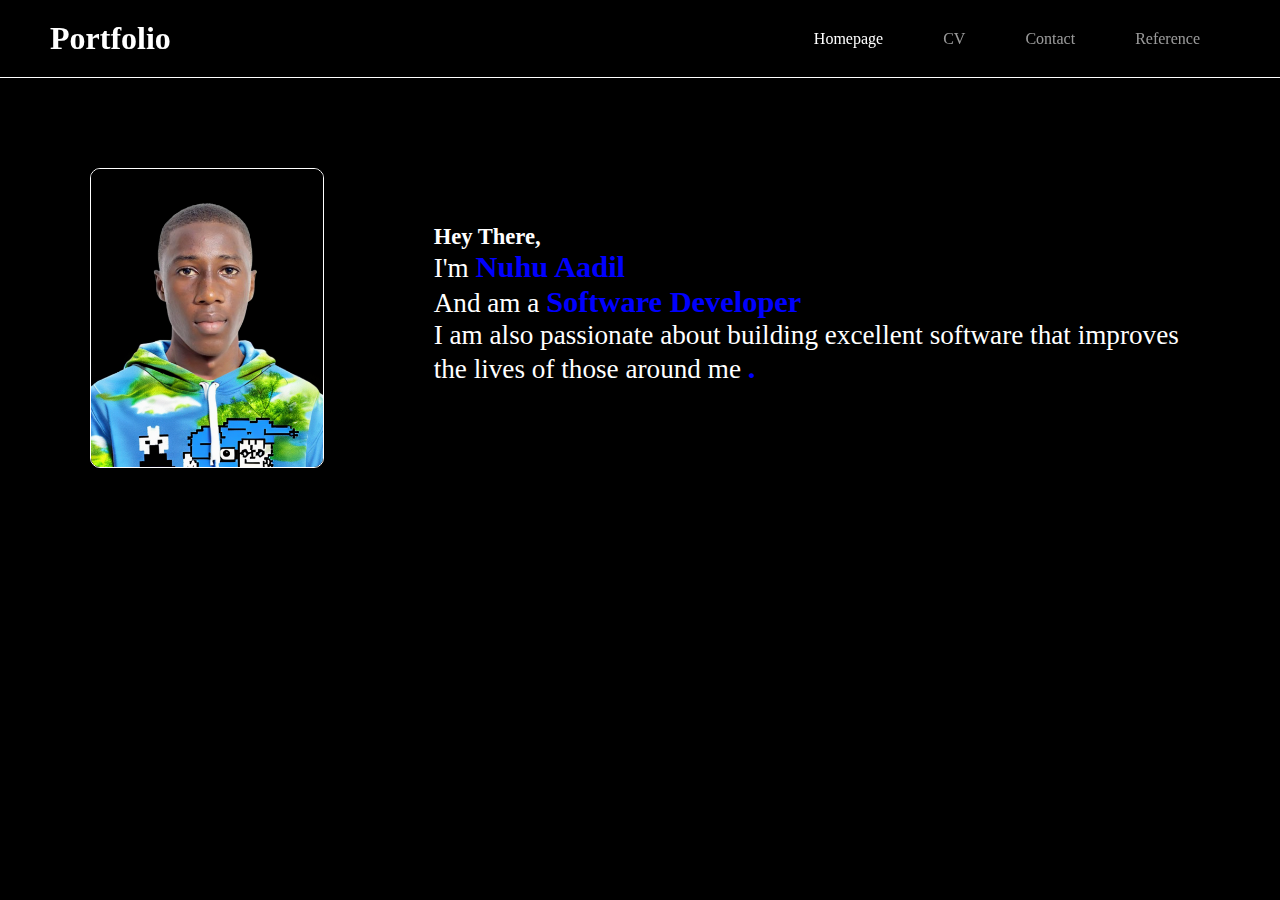
<file: index.html>
<!DOCTYPE html>
<html lang="en">
<head>
    <meta charset="UTF-8">
    <meta name="viewport" content="width=device-width, initial-scale=1.0">
    <title>Homepage</title>
    <link rel="stylesheet" href="/css/Homepage.css">
</head>
<body>
    <nav>
        <div class="logo">Portfolio</div>
        <div class="menu">
            <ul>
                <li><a href="Homepage.html" class="active">Homepage</a></li>
                <li><a href="CV.html">CV</a></li>
                <li><a href="Contact.html">Contact</a></li>
                <li><a href="Reference.html">Reference</a></li>
            </ul>
        </div>
    </nav>
        <div class="section">
            <div class="img">
                <img src="/image/my pic2.png" alt="My picture">
            </div>
            <div class="right_text">
                <h5>Hey There,</h5>
                <div class="subtext">
                    <p>I'm <span>Nuhu Aadil</span></p>
                    <p>And am a <span>Software Developer</span></p>
                    <p>I am also passionate about building excellent software that improves
                        the lives of those around me <span>.</span>
                    </p>
                </div>
            </div>
            </div>
</body>
</html>
</file>
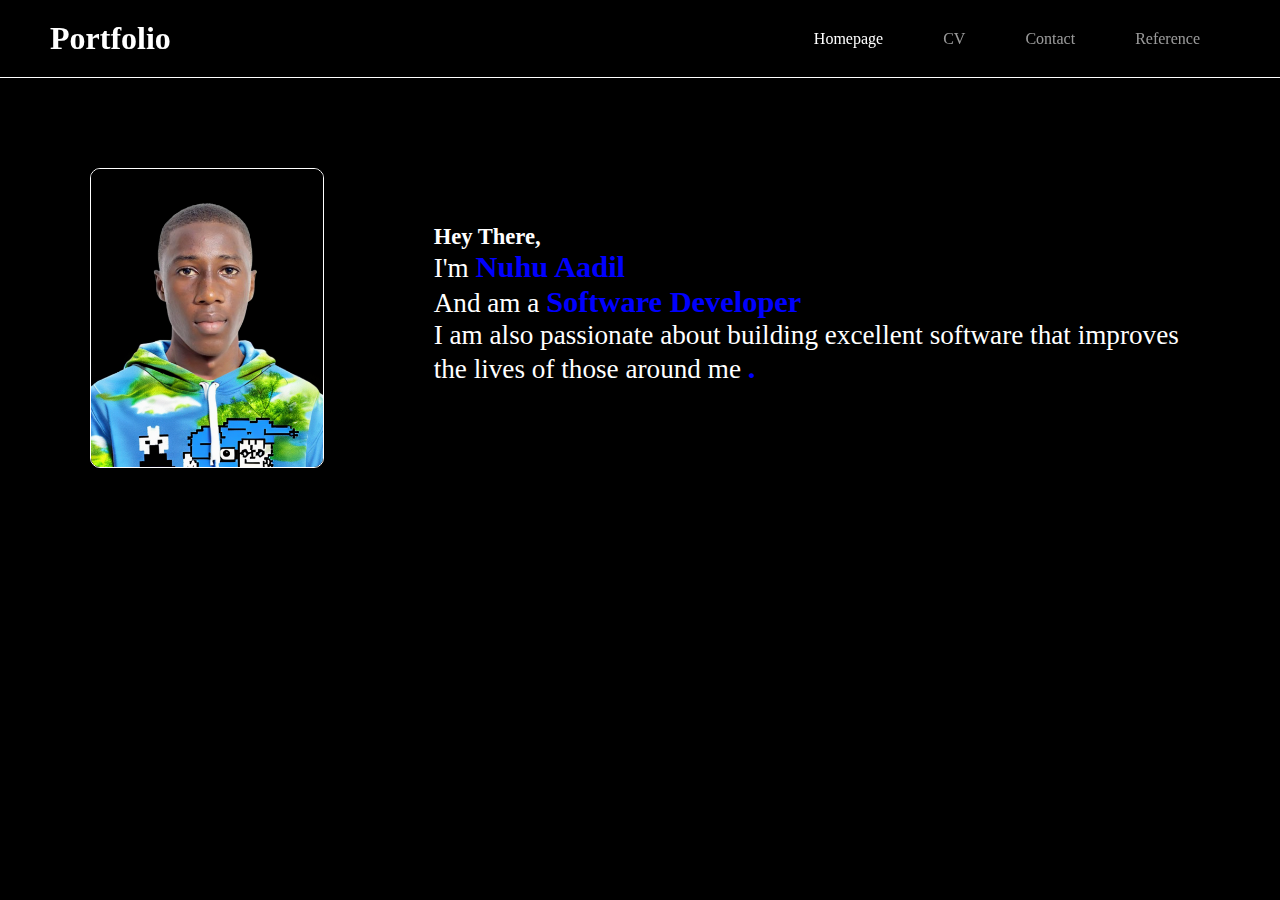
<file: html/index.html>
<!DOCTYPE html>
<html lang="en">
<head>
    <meta charset="UTF-8">
    <meta name="viewport" content="width=device-width, initial-scale=1.0">
    <title>Homepage</title>
    <link rel="stylesheet" href="/css/Homepage.css">
</head>
<body>
    <nav>
        <div class="logo">Portfolio</div>
        <div class="menu">
            <ul>
                <li><a href="Homepage.html" class="active">Homepage</a></li>
                <li><a href="CV.html">CV</a></li>
                <li><a href="Contact.html">Contact</a></li>
                <li><a href="Reference.html">Reference</a></li>
            </ul>
        </div>
    </nav>
        <div class="section">
            <div class="img">
                <img src="/image/my pic2.png" alt="My picture">
            </div>
            <div class="right_text">
                <h5>Hey There,</h5>
                <div class="subtext">
                    <p>I'm <span>Nuhu Aadil</span></p>
                    <p>And am a <span>Software Developer</span></p>
                    <p>I am also passionate about building excellent software that improves
                        the lives of those around me <span>.</span>
                    </p>
                </div>
            </div>
            </div>
</body>
</html>
</file>
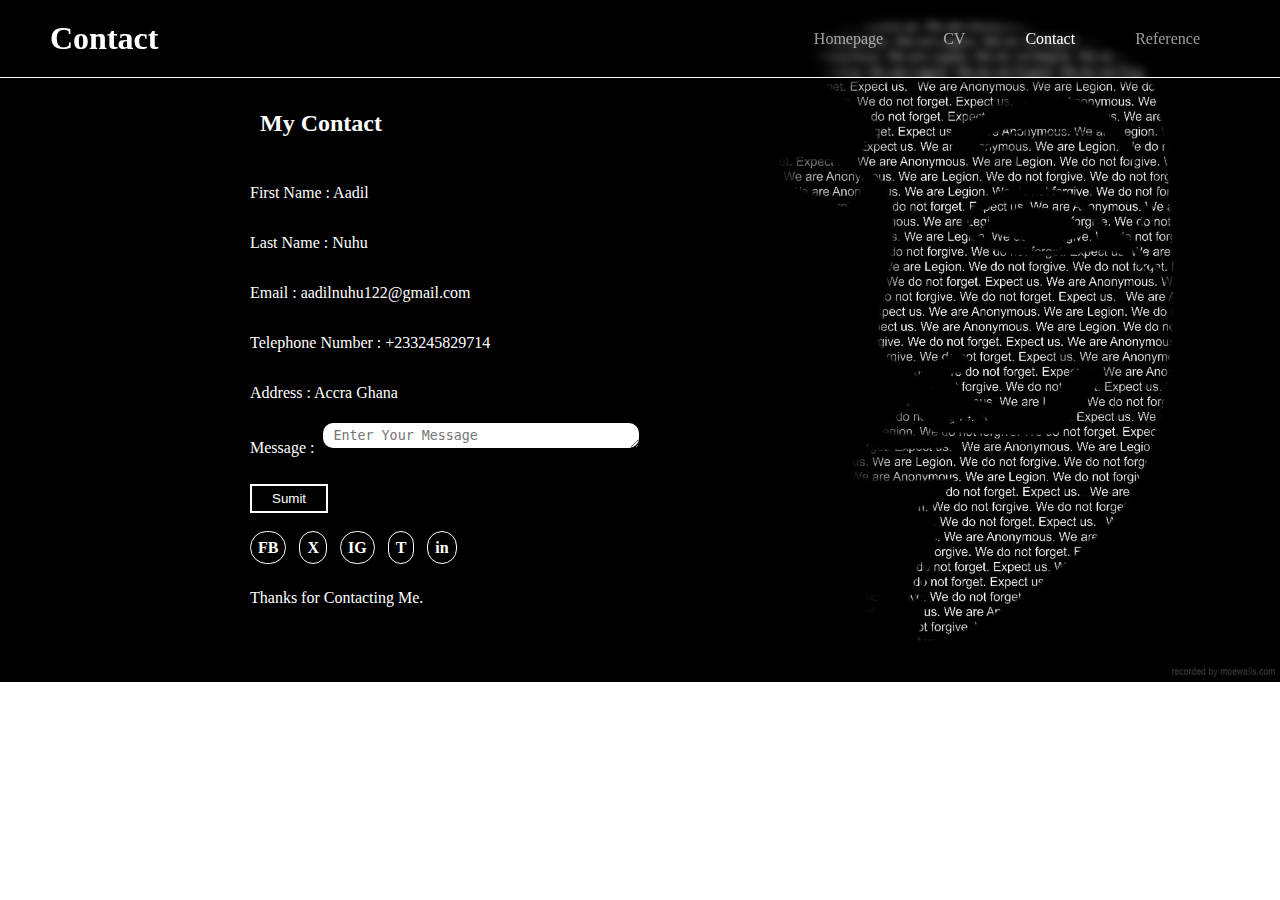
<file: html/Contact.html>
<!DOCTYPE html>
<html lang="en">
<head>
    <meta charset="UTF-8">
    <meta name="viewport" content="width=device-width, initial-scale=1.0">
    <title>Contact</title>
    <link rel="stylesheet" href="/css/Contact.css">
</head>
<body>
    <nav>
        <div class="logo">Contact</div>
        <div class="menu">
            <ul>
                <li><a href="Homepage.html">Homepage</a></li>
                <li><a href="CV.html">CV</a></li>
                <li><a href="Contact.html" class="active">Contact</a></li>
                <li><a href="Reference.html">Reference</a></li>
            </ul>
        </div>
    </nav>
    <div class="Contactsection">
        <form>
            <h2>My Contact</h2>
            <label for="fname">First Name : Aadil</label><br>
            <label for="fname">Last Name : Nuhu</label><br>
            <label for="email">Email : aadilnuhu122@gmail.com</label><br>
            <label for="number">Telephone Number : +233245829714</label><br>
            <label for="address">Address : Accra Ghana</label><br>
            <label>Message : 
            <textarea cols="35" rows="1" placeholder="Enter Your Message"></textarea><br>
            </label>
            <button>Sumit</button><br>
            <span><a href="">FB</a></span>
            <span><a href="">X</a></span>
            <span><a href="">IG</a></span>
            <span><a href="">T</a></span>
            <span><a href="">in</a></span>
            <p>Thanks for Contacting Me.</p>
        </form>
    </div>
</body>
</html>
</file>
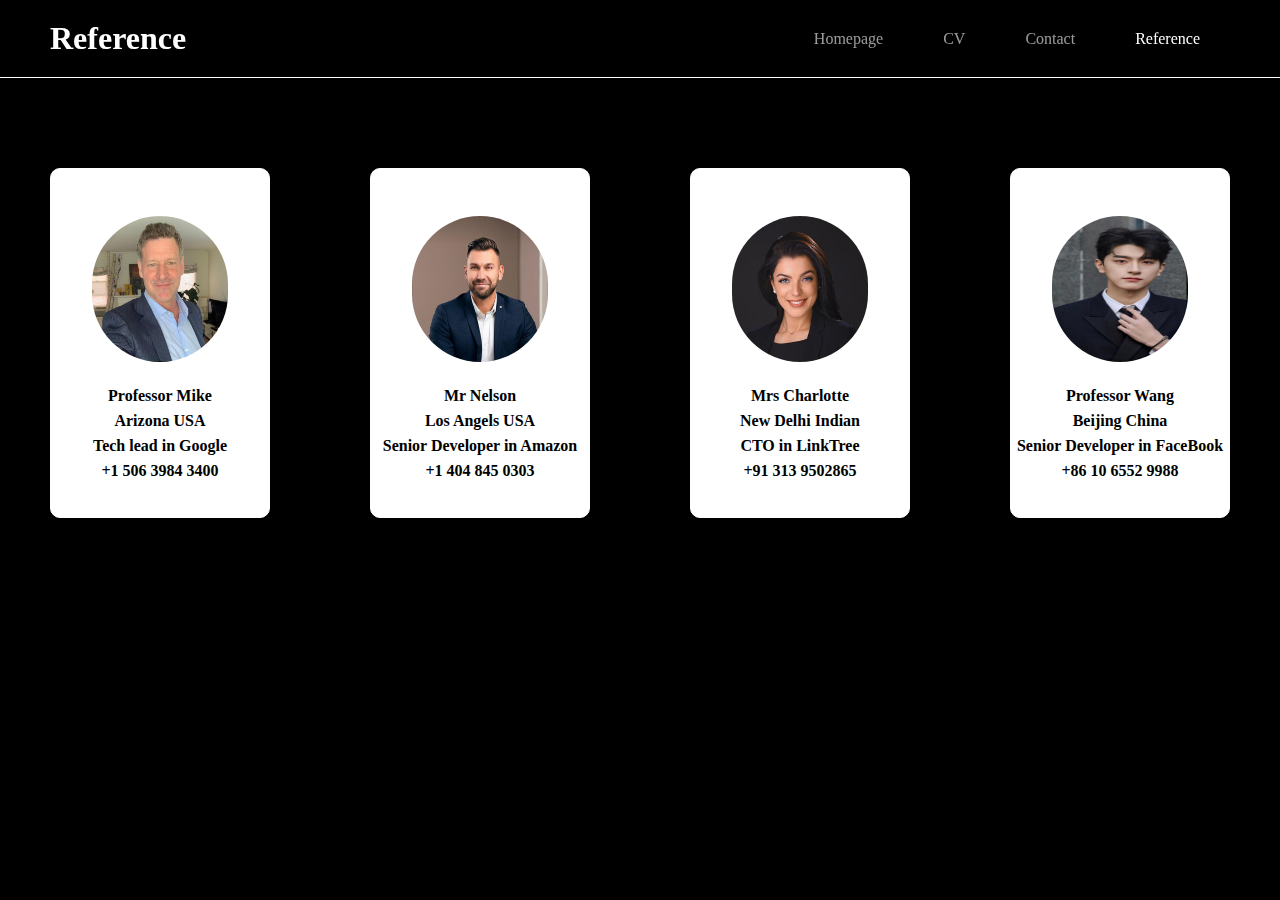
<file: html/Reference.html>
<!DOCTYPE html>
<html lang="en">
<head>
    <meta charset="UTF-8">
    <meta name="viewport" content="width=device-width, initial-scale=1.0">
    <title>Reference</title>
    <link rel="stylesheet" href="/css/Reference.css">
</head>
<body>
    <nav>
        <div class="logo">Reference</div>
        <div class="menu">
            <ul>
                <li><a href="Homepage.html">Homepage</a></li>
                <li><a href="CV.html">CV</a></li>
                <li><a href="Contact.html">Contact</a></li>
                <li><a href="Reference.html" class="active">Reference</a></li>
            </ul>
        </div>
    </nav>
    <div class="section">
        <div class="card">
            <div class="image">
                <img src="/image/r4.jpg">
            </div>
            <div class="text">
                <p>Professor Mike</p>
                <p>Arizona USA</p>
                <p>Tech lead in Google</p>
                <p>+1 506 3984 3400</p>
            </div>
        </div>
        <div class="card">
            <div class="image">
                <img src="/image/r2.jpg">
            </div>
            <div class="text">
                <p>Mr Nelson</p>
                <p>Los Angels USA</p>
                <p>Senior Developer in Amazon</p>
                <p>+1 404 845 0303</p>
            </div>
        </div>
        <div class="card">
            <div class="image">
                <img src="/image/r3.jpg">
            </div>
            <div class="text">
                <p>Mrs Charlotte</p>
                <p>New Delhi Indian</p>
                <p>CTO in LinkTree</p>
                <p>+91 313 9502865</p>
            </div>
        </div>
        <div class="card">
            <div class="image">
                <img src="/image/r1.jpg">
            </div>
            <div class="text">
                <p>Professor Wang</p>
                <p>Beijing China</p>
                <p>Senior Developer in FaceBook</p>
                <p>+86 10 6552 9988</p>
            </div>
        </div>
    </div>
</body>
</html>
</file>
<file: css/Homepage.css>
*{
    margin: 0%;
    padding: 0%;
    box-sizing: border-box;
}
body{
    background-color: #000;
}
nav{
    display: flex;
    align-items: center;
    padding: 20px 50px;
    backdrop-filter: blur(5px);
    box-shadow: 5px 5px 5px #000;
    justify-content: space-between;
    border-bottom: 1px solid #fff;

}
.logo{
    color: #fff;
    font-weight: bold;
    font-size: 2rem;
}
ul{
    display: flex;
}
ul li{
    padding: 0px 30px;
    list-style-type: none;
}
ul li a{
    text-decoration: none;
    color: #fff;
    opacity: .6;
    transition:.3s all ease-in-out;
}
ul li a:hover,.active{
    color: #fff;
    opacity: 1;
}
.section{
    display: flex;
    margin:90px 30px;
    align-items: center;
    justify-content: space-between;
}
img{
    height: 300px;
    margin: 0px 60px;
    border: 1px solid #fff;
    border-radius: 10px;
}
.right_text{
    font-size: 1.7rem;
    color: white;
    margin: 0px 50px 30px;
}
span{
    font-size: 1.9rem;
    color: blue;
    font-weight: bold;
}
</file>
<file: css/Contact.css>
*{
    margin: 0%;
    padding: 0%;
    box-sizing: border-box;
}
body{
    background-image: url(/image/anonymous-thumb.jpg);
    background-position: center;
    background-size: cover;
    background-repeat: no-repeat;
}
nav{
    display: flex;
    align-items: center;
    padding: 20px 50px;
    backdrop-filter: blur(5px);
    box-shadow: 5px 5px 5px #000;
    justify-content: space-between;
    border-bottom: 1px solid #fff;

}
.logo{
    color: #fff;
    font-weight: bold;
    font-size: 2rem;
}
ul{
    display: flex;
}
ul li{
    padding: 0px 30px;
    list-style-type: none;
}
ul li a{
    text-decoration: none;
    color: #fff;
    opacity: .6;
    transition:.3s all ease-in-out;
}
ul li a:hover,.active{
    color: #fff;
    opacity: 1;
}
h2{
    margin: 20px 10px;
}
form {
    color: #fff;
    align-items: center;
    margin: 20px 250px;
    line-height: 50px;
}
input,textarea{
    margin: 5px;
    padding: 5px 10px;
    border-radius: 10px;
    border: none;
}
textarea:focus{
    height: 90px;
}
button{
    border: 2px solid #fff;
    color: #fff;
    background-color: inherit;
    padding: 5px 20px;
    transition: .7s all ease-in-out;
}
button:hover{
    color: #000;
    background-color: #fff;
}
span{
    background-color: black;
    border: 1px solid #fff;
    color: #fff;
    padding: 7px;
    border-radius: 20px;
    font-weight: bold;
    margin-right: 9px;
}
span a{
    text-decoration: none;
    color: #fff;
    transition: .5s all ease-in-out;
}
span a:hover{
    background-color: #fff;
    color: #000;
}
span:hover{
    background-color: #fff;
}
</file>
<file: css/Reference.css>
*{
    margin: 0%;
    padding: 0%;
    box-sizing: border-box;
}
body{
    background-color: #000;
}
nav{
    display: flex;
    align-items: center;
    padding: 20px 50px;
    backdrop-filter: blur(5px);
    box-shadow: 5px 5px 5px #000;
    justify-content: space-between;
    border-bottom: 1px solid #fff;

}
.logo{
    color: #fff;
    font-weight: bold;
    font-size: 2rem;
}
ul{
    display: flex;
}
ul li{
    padding: 0px 30px;
    list-style-type: none;
}
ul li a{
    text-decoration: none;
    color: #fff;
    opacity: .6;
    transition:.3s all ease-in-out;
}
ul li a:hover,.active{
    color: #fff;
    opacity: 1;
}
.section{
    display: flex;
    align-items: center;
    height: 500px;
    justify-content: space-between;
    margin: 15px 0px;
}
.card{
    width: 300px;
    height: 350px;
    margin: 40px 50px;
    padding: 30px 0px;
    text-align: center;
    border: 1px solid #fff;
    border-radius: 10px;
    background-color: #fff;
}
img{
    height: 150px;
    width: 140px;
    border-radius: 500px;
    border: 2px solid #fff;
    margin: 15px 0px;
}
.text{
    color: #fff;
    color: #000;
    line-height: 25px;
    font-weight: bold;
}
</file>
